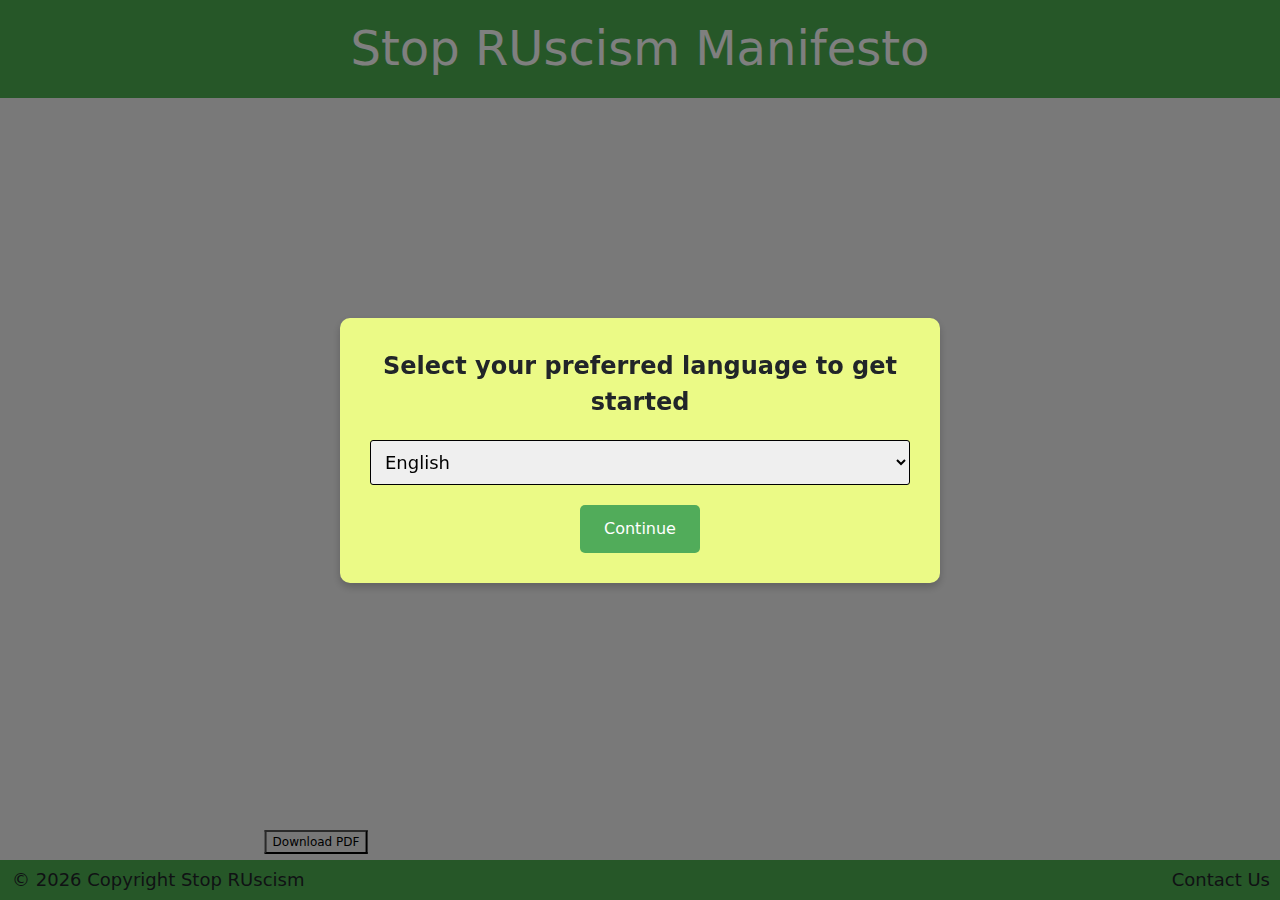
<file: index.html>
<!DOCTYPE html>
<html lang="en">

<head>
  <meta charset="UTF-8">
  <meta name="viewport" content="width=device-width, initial-scale=1.0">

  <link rel="icon" href="favicon.svg">
  <title>Stop RUscism Manifesto</title>
  <link rel="stylesheet" href="https://cdn.jsdelivr.net/npm/bootstrap@5.1.3/dist/css/bootstrap.min.css">

  <style>
    #pdfViewer {
      width: 100%;
      height: 500px;
    }
  </style>
<link rel="icon" href="favicon.ico"><script defer src="js/app.js"></script><link href="css/app.css" rel="stylesheet"></head>

<body>
  <div class="body-wrapper">

    <!----------------------- LANGUAGE POP-UP ----------------------->
    <div id="language-popup">
      <div class="popup-content">
        <p id="popup-title">Select your preferred language to get started</p>
        <select id="language-select">
          <option value="en">English</option>
          <option value="de">Deutsch</option>
          <!--  <option value="es">Español</option> -->
          <option value="fr">Français</option>
          <option value="it">Italiano</option>
          <option value="pl">Polskie</option>
          <option value="be">Беларускі</option>
          <option value="ru">Русский</option>
          <option value="ukr">Українська</option>
        </select>
        <button id="accept-btn">Continue</button>
      </div>
    </div>
    <!----------------------- END OF LANGUAGE POP-UP ----------------------->
    <div id="main-content" class="d-flex flex-column align-items-center" style="display: none;">
      <h1 id="main-title" class="main-title">Stop RUscism Manifesto</h1>
      <h4 class="sign-link-mobile d-block d-lg-none" id="mobile-link"><a id="mobile-link-external" target="_blank"
          href="https://docs.google.com/forms/d/e/1FAIpQLSe_Ktzv5LdKCMyrQWy0SdpnSne7KPi5l1EOL42FhFxbmtzJqA/viewform?embedded=true">Click
          to add your signature</a></h4>

      <!----------------------- EMBED DISPLAYS ----------------------->
      <div class="container-fluid embed-wrapper">
        <div class="row h-100">
          <div class="col-lg-6 col-12 p-0 m-0 h-100 pt-lg-3 ps-lg-3">

            <!-- Add the PDF viewer container -->
            <div class="pdf-viewer" id="pdfContainer"></div>
            <canvas id="pdfCanvas"></canvas>
            <div id="downloadButton" class="small-button">
              <button id="downloadButton">Download PDF</button>
            </div>
          </div>
          <div class="col-lg-6 col-12 p-0 m-0 h-100 pt-lg-3 pe-lg-3 d-none d-lg-block">
            <iframe id="signup-form"
              src="https://docs.google.com/forms/d/e/1FAIpQLSe_Ktzv5LdKCMyrQWy0SdpnSne7KPi5l1EOL42FhFxbmtzJqA/viewform?embedded=true"
              width="100%" height="100%" frameborder="0" marginheight="0" marginwidth="0"></iframe>
          </div>
        </div>
      </div>

      <!----------------------- END OF EMBED DISPLAYS ----------------------->
      <div id="credits-overlay" class="credits-overlay">
        <div class="container-fluid d-flex justify-content-center align-items-center h-100">
          <div class="credits-wrapper">
            <div class="container-fluid p-4">
              <div class="row">
                <div class="col-12">
                  <h5>Contact Us</h5>
                </div>
                <div class="col-12">
                  To join: <a href="mailto:info@stop-ruscism.com">info@stop-ruscism.com</a><br>
                  Add translation: <a href="mailto:translate@stop-ruscism.com">translate@stop-ruscism.com</a></br>
                  Press: <a href="mailto:media@stop-ruscism.com">media@stop-ruscism.com</a><br>
                  Technical support: <a href="mailto:tech@stop-ruscism.com">tech@stop-ruscism.com</a></br>
                </div>
              </div>
            </div>
          </div>
        </div>
      </div>

      <!----------------------- Footer ----------------------->
      <footer>
        <div class="container-fluid">
          <div class="row">
            <div class="col-6 text-start align-items-center">
              © <span id="current-year"></span> Copyright Stop RUscism
            </div>
            <div class="col-6 text-end align-items-center">
              <span id="credits-btn" class="credits-btn footer-secondary-element">Contact Us</span>
            </div>
          </div>
        </div>
      </footer>
    </div>
  </div>
</body>

</html>
</file>
<file: css/app.css>
/*!******************************************************************************************************************************************************!*\
  !*** css ./node_modules/css-loader/dist/cjs.js!./node_modules/postcss-loader/dist/cjs.js!./node_modules/sass-loader/dist/cjs.js!./src/scss/app.scss ***!
  \******************************************************************************************************************************************************/
html {
  height: 100%;
  width: 100%;
}

html,
body {
  min-height: 100%;
}

body {
  position: relative;
  height: 100%;
  margin: 0;
  width: 100%;
  min-height: 100%;
  background-color: #f2f2f2;
  overflow: scroll;
}

canvas {
  max-width: 95vw;
}

.pdf-viewer {
  overflow: scroll;
  max-height: auto;
}
@media only screen and (max-width: 820px) {
  .pdf-viewer {
    margin-left: 20px;
  }
}

footer {
  width: 100%;
  height: 40px;
  background-color: #4CAF50;
  position: fixed;
  bottom: 0;
  font-size: large;
  line-height: 40px;
  white-space: nowrap;
  overflow: hidden;
}

.footer-secondary-element {
  position: absolute;
  top: 0;
  right: 10px;
  font-size: inherit;
}

@media only screen and (max-width: 821px) {
  footer {
    height: 30px;
    font-size: small;
    line-height: 25px;
  }
  .col-6 {
    display: -webkit-box;
    display: -ms-flexbox;
    display: flex;
    -webkit-box-align: center;
        -ms-flex-align: center;
            align-items: center;
  }
  .footer-secondary-element {
    line-height: 25px;
  }
}
.sign-link-mobile {
  width: 100%;
  height: 30px;
  font-size: 18px;
  font-weight: bold;
  text-align: center;
  background: rgb(205, 208, 52);
}
.sign-link-mobile a {
  padding: 0;
  margin: 0;
  text-decoration: none;
  color: black;
}

/* Styles for the body wrapper */
.body-wrapper {
  height: 100%;
  min-height: 100%;
  display: -webkit-box;
  display: -ms-flexbox;
  display: flex;
  -webkit-box-orient: vertical;
  -webkit-box-direction: normal;
      -ms-flex-direction: column;
          flex-direction: column;
  -webkit-box-pack: center;
      -ms-flex-pack: center;
          justify-content: center;
  -webkit-box-align: center;
      -ms-flex-align: center;
          align-items: center;
}

.credits-overlay {
  position: fixed;
  top: 0;
  left: 0;
  width: 100%;
  height: 100%;
  background-color: rgba(0, 0, 0, 0.5);
  -webkit-box-pack: center;
      -ms-flex-pack: center;
          justify-content: center;
  -webkit-box-align: center;
      -ms-flex-align: center;
          align-items: center;
  z-index: 9999;
  display: none;
}

.credits-overlay:hover {
  cursor: pointer;
}

.credits-wrapper {
  width: 90%;
  height: 90%;
  background-color: #ffffff;
  border-radius: 10px;
  -webkit-box-shadow: 0 4px 8px rgba(0, 0, 0, 0.2);
          box-shadow: 0 4px 8px rgba(0, 0, 0, 0.2);
}

.credits-btn {
  text-decoration: none;
}

.credits-btn:hover {
  cursor: pointer;
}

.text-end {
  display: inline-block;
  text-align: right;
}

.text-start {
  display: inline-block;
  text-align: right;
}

/* Styles for the language pop-up */
#language-popup {
  display: -webkit-box;
  display: -ms-flexbox;
  display: flex;
  position: fixed;
  top: 0;
  left: 0;
  width: 100%;
  height: 100%;
  background-color: rgba(0, 0, 0, 0.5);
  -webkit-box-pack: center;
      -ms-flex-pack: center;
          justify-content: center;
  -webkit-box-align: center;
      -ms-flex-align: center;
          align-items: center;
  z-index: 9999;
}

/* Styles for the pop-up content */
#language-popup .popup-content {
  background-color: #ebfa86;
  border-radius: 10px;
  -webkit-box-shadow: 0 4px 8px rgba(0, 0, 0, 0.2);
          box-shadow: 0 4px 8px rgba(0, 0, 0, 0.2);
  padding: 30px;
  width: 600px;
  max-width: 80%;
  text-align: center;
}

/* Styles for the pop-up title */
#popup-title {
  font-size: 24px;
  font-weight: bold;
  margin-bottom: 20px;
}

/* Styles for the language select dropdown */
#language-select {
  width: 100%;
  padding: 10px;
  font-size: 18px;
  border: 1px solid #000000;
  border-radius: 3px;
  margin-bottom: 20px;
}

/* Styles for the "Accept" button */
#accept-btn {
  background-color: #51ac5a;
  color: #ffffff;
  border: none;
  border-radius: 5px;
  padding: 12px 24px;
  font-size: 16px;
  cursor: pointer;
  -webkit-transition: background-color 0.3s ease;
  transition: background-color 0.3s ease;
}

#accept-btn:hover {
  background-color: #0056b3;
}

.main-title {
  font-size: 30px;
  color: #ffffff;
  background-color: #4CAF50;
  margin: 0;
  padding: 20px;
  /* Add some padding to the main title */
  text-align: center;
  width: 100%;
  /* position: absolute; */
  top: 0;
  left: 0;
  right: 0;
}

#main-content {
  display: -webkit-box;
  display: -ms-flexbox;
  display: flex;
  -webkit-box-orient: vertical;
  -webkit-box-direction: normal;
      -ms-flex-direction: column;
          flex-direction: column;
  -webkit-box-align: center;
      -ms-flex-align: center;
          align-items: center;
  top: 0;
  height: 100%;
  width: 100%;
}

iframe {
  max-width: 100%;
  padding: 0%;
  left: 0px;
}

.embed-wrapper {
  height: calc(100% - 108px);
}

@media only screen and (min-width: 821px) {
  body {
    overflow: hidden;
  }
  .main-title {
    font-size: 48px;
  }
  .pdf-viewer {
    overflow: scroll;
    max-height: calc(100% - 58px);
  }
  canvas {
    max-width: 45vw;
  }
  .sign-link-mobile {
    height: 0;
  }
}
.small-button {
  display: inline-block;
  padding: 4px 8px;
  font-size: 12px;
  color: white;
  border: none;
  border-radius: 3px;
  cursor: pointer;
  margin-bottom: 5px;
  position: absolute;
  bottom: 37px;
  -webkit-transform: translateX(-50%);
          transform: translateX(-50%);
}

@media (max-width: 768px) {
  #downloadButton {
    font-size: 10px;
    position: sticky;
    padding: 3px 6px;
    -webkit-transform: translateX(-75%);
            transform: translateX(-75%);
  }
}
.small-button:hover {
  background-color: none;
}
</file>
